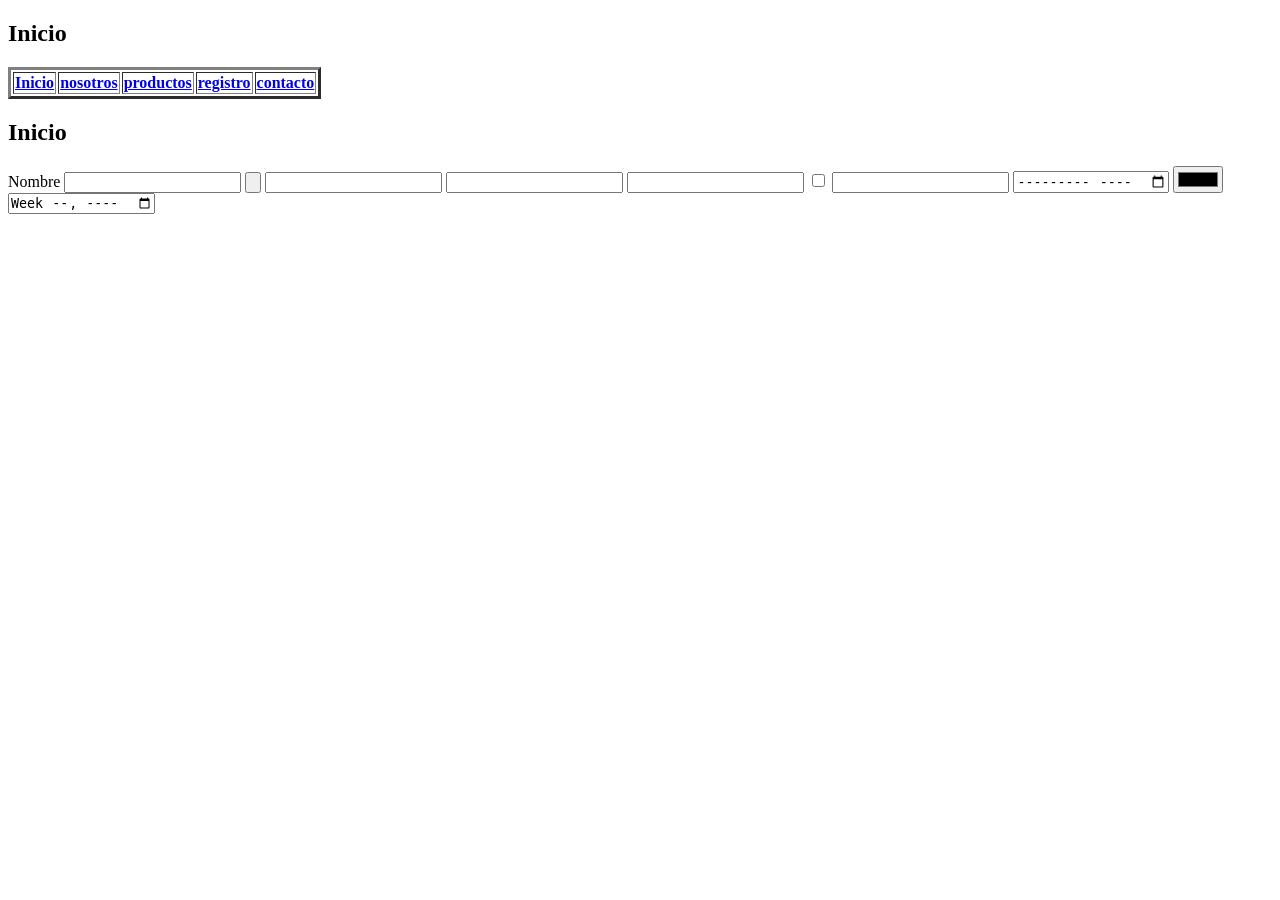
<file: index.html>
<!DOCTYPE html>
<html lang="en">
<head>
    <meta charset="UTF-8">
    <meta name="viewport" content="width=device-width, initial-scale=1.0">
    <title>Inicio</title>
</head>
<body>
  <h2> Inicio</h2> 
  <table border="3">
    <tr>
<th> <a href="index.html">Inicio</a></th>
<th>  <a href="nosotros.html">nosotros</a> </th>
<th> <a href="productos.html">productos</a> </th>
<th> <a href="registro.html">registro</a> </th>
<th> <a href="contacto.html">contacto</a> </th>
    </tr>

</table>
    <h2>Inicio</h2>
        <Label for="">Nombre</Label>
        <input type="text" id ="Nombre">
        <input type="button" value="">
        <input type="datetime" name="" id="">
        <input type="email" name="" id="">
        <input type="password" name="" id="">
        <input type="checkbox" name="" id="">
        <input type="number" name="" id="">
        <input type="month" name="" id="">
        <input type="color" name="" id="">
        <input type="week" name="" id="">
</body>
</html>
</file>
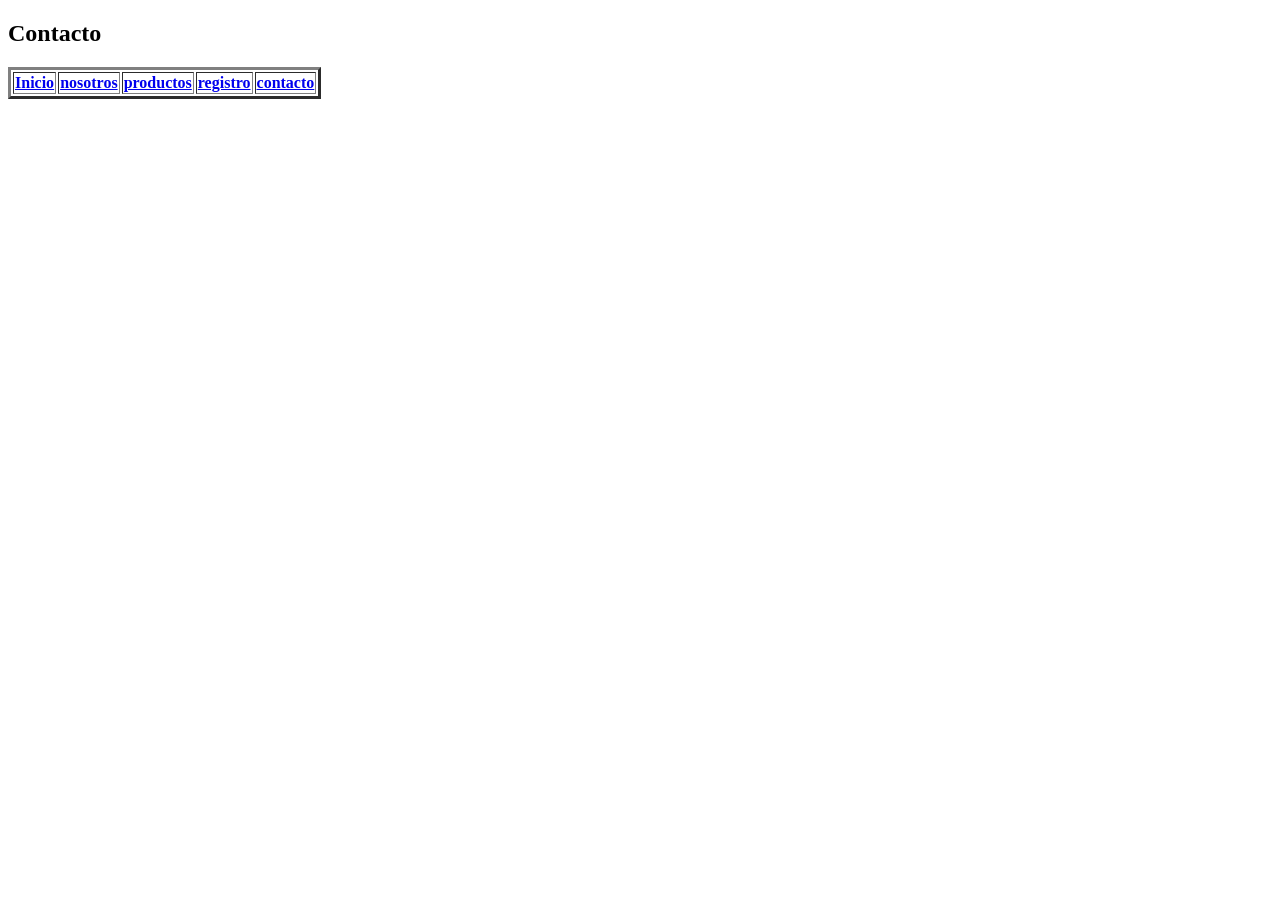
<file: contacto.html>
<!DOCTYPE html>
<html lang="en">
<head>
    <meta charset="UTF-8">
    <meta name="viewport" content="width=>, initial-scale=1.0">
    <title>Contacto</title>
</head>
<body>
    <h2>Contacto</h2>
    <table border="3">
        <tr>
   <th> <a href="index.html">Inicio</a></th>
   <th>  <a href="nosotros.html">nosotros</a> </th>
   <th> <a href="productos.html">productos</a> </th>
   <th> <a href="registro.html">registro</a> </th>
   <th> <a href="contacto.html">contacto</a> </th>
        </tr>
    </table>

</body>
</html>
</file>
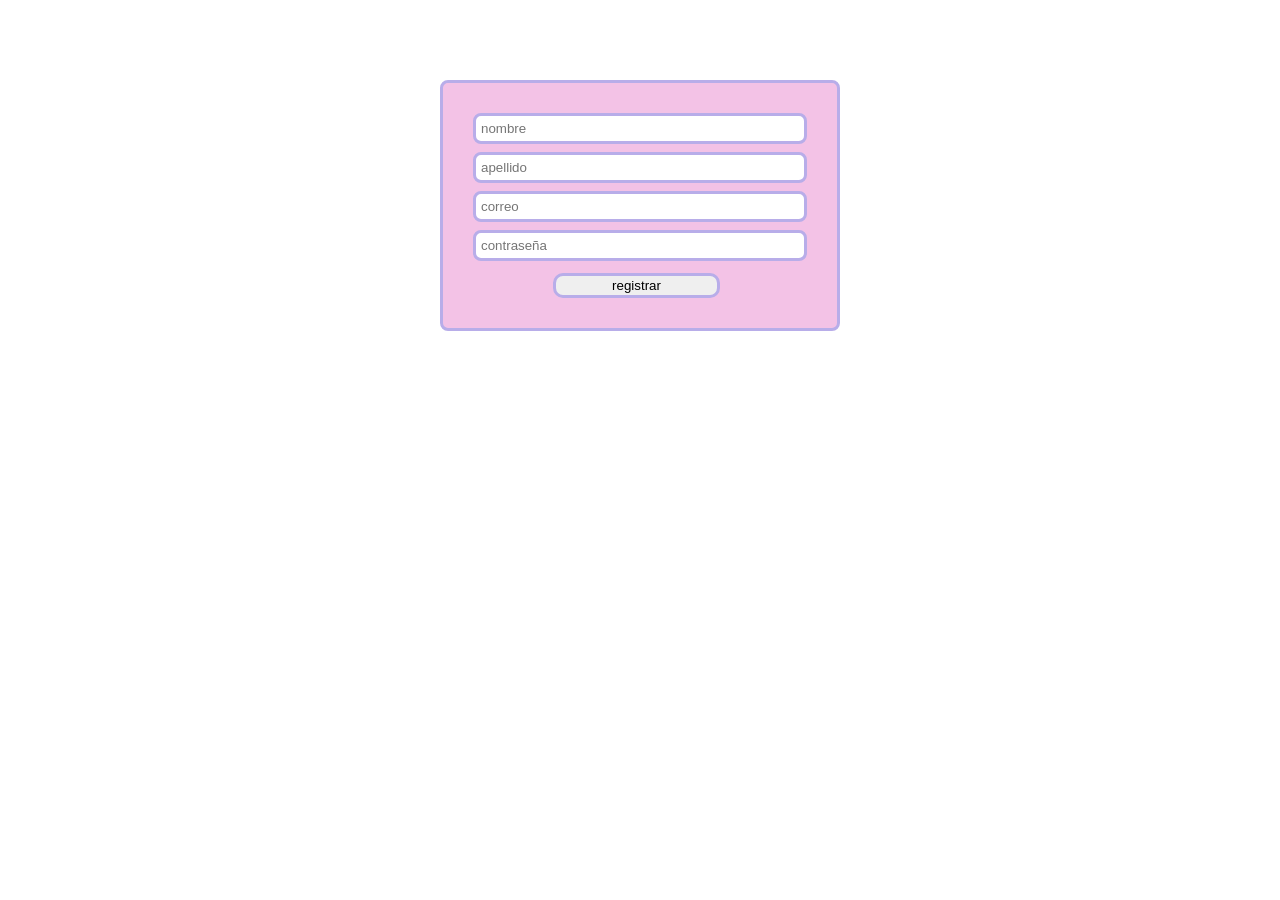
<file: formulario.html>
<!DOCTYPE html>
<html lang="en">
<head>
    <meta charset="UTF-8">
    <meta name="viewport" content="width=device-width, initial-scale=1.0">
    <title>Document</title>

    <link rel="stylesheet" href="./css/style2.css">
</head>
<body>
    <section class="form">

        <input class="control" type="text" name="nombre"id="nombre" placeholder="nombre">
        <input class="control" type="text" name="apellido"id="apellido" placeholder="apellido">
        <input class="control"type="email" name="correo"id="correo" placeholder="correo">
        <input class="control" type="password" name="pass"id="pass" placeholder="contraseña">
        <input class="button" type="submit" value="registrar">

    </section>
</body>
</html>
</file>
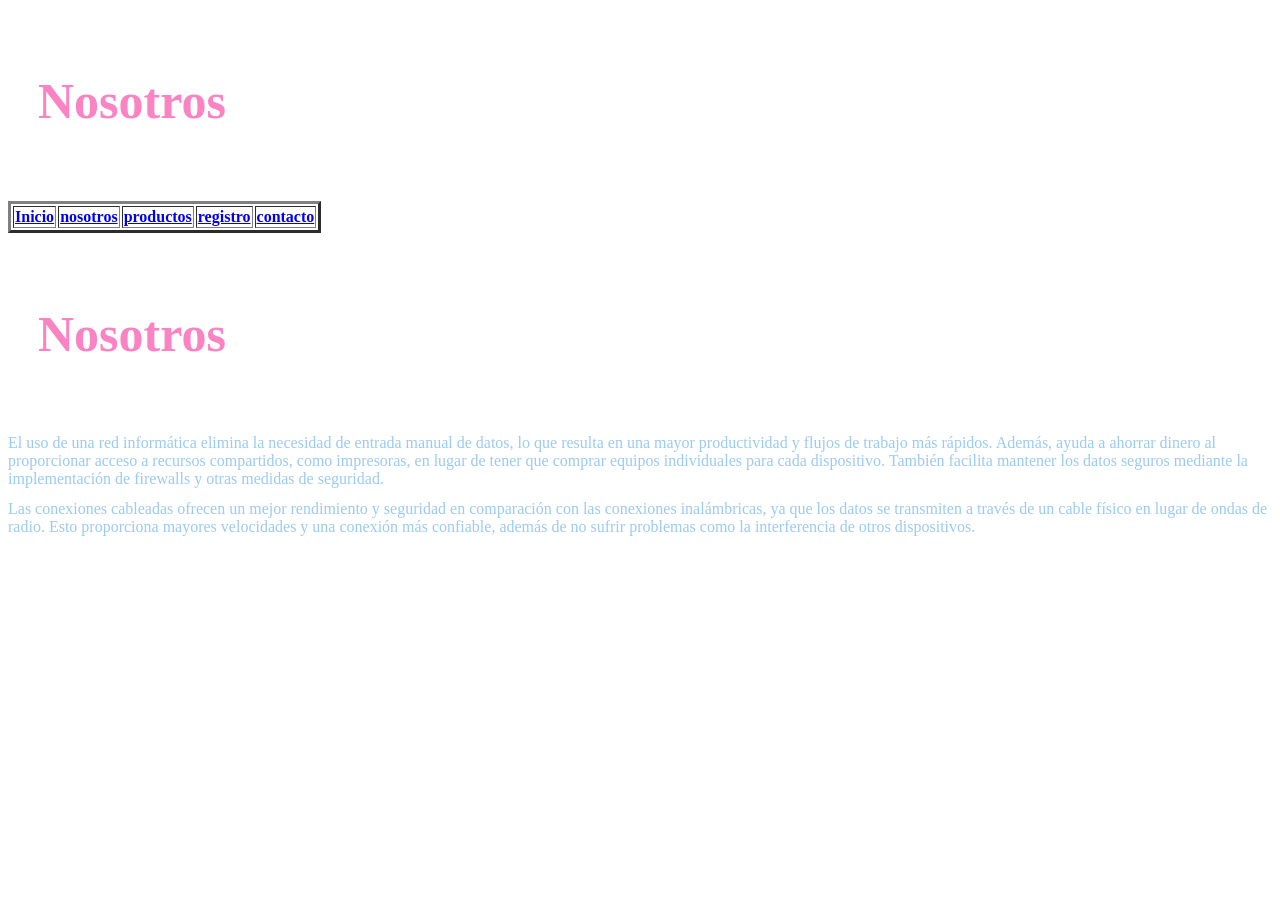
<file: nosotros.html>
<!DOCTYPE html>
<html lang="en">

<head>
    <meta charset="UTF-8">
    <meta name="viewport" content="width=device-width, initial-scale=1.0">
    <title>Nosotros</title>
    <link rel="stylesheet" href="./css/style.css">
</head>

<body>
    <h2> Nosotros</h2>
    <table border="3">
        <tr>
            <th> <a href="index.html">Inicio</a></th>
            <th> <a href="nosotros.html">nosotros</a> </th>
            <th> <a href="productos.html">productos</a> </th>
            <th> <a href="registro.html">registro</a> </th>
            <th> <a href="contacto.html">contacto</a> </th>
        </tr>
    </table>
    <h2> Nosotros</h2>

    <div class="parrafo1">
    <p>El uso de una red informática elimina la necesidad de entrada manual de datos, lo que resulta en una mayor
    productividad y flujos de trabajo más rápidos. Además, ayuda a ahorrar dinero al proporcionar acceso a recursos
    compartidos, como impresoras, en lugar de tener que comprar equipos individuales para cada dispositivo. También
    facilita mantener los datos seguros mediante la implementación de firewalls y otras medidas de seguridad. </p>
</div>

    <div class="parrafo2">
    <p>Las conexiones cableadas ofrecen un mejor rendimiento y seguridad en comparación con las conexiones inalámbricas,
    ya que los datos se transmiten a través de un cable físico en lugar de ondas de radio. Esto proporciona mayores
    velocidades y una conexión más confiable, además de no sufrir problemas como la interferencia de otros
    dispositivos. </p>
</div>

</body>

</html>
</file>
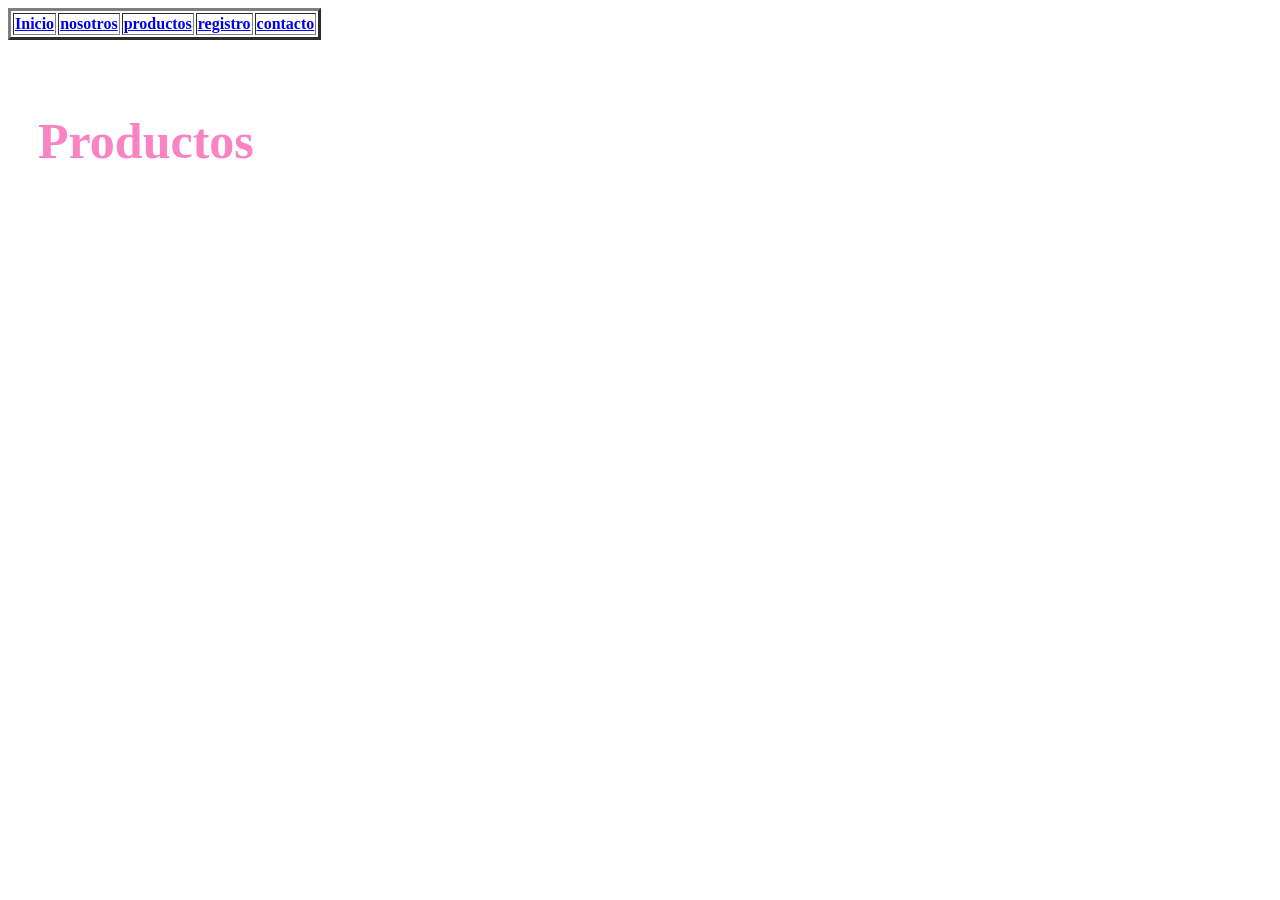
<file: productos.html>
<!DOCTYPE html>
<html lang="en">
<head>
    <meta charset="UTF-8">
    <meta name="viewport" content="width=device-width, initial-scale=1.0">
    <title>Productos</title>
    <link rel="stylesheet" href="./css/style.css">
</head>
<body>
    <table border="3">
        <tr>
   <th> <a href="index.html">Inicio</a></th>
   <th>  <a href="nosotros.html">nosotros</a> </th>
   <th> <a href="productos.html">productos</a> </th>
   <th> <a href="registro.html">registro</a> </th>
   <th> <a href="contacto.html">contacto</a> </th>
        </tr>
    </table>
<h2>Productos</h2>
</body>
</html>
</file>
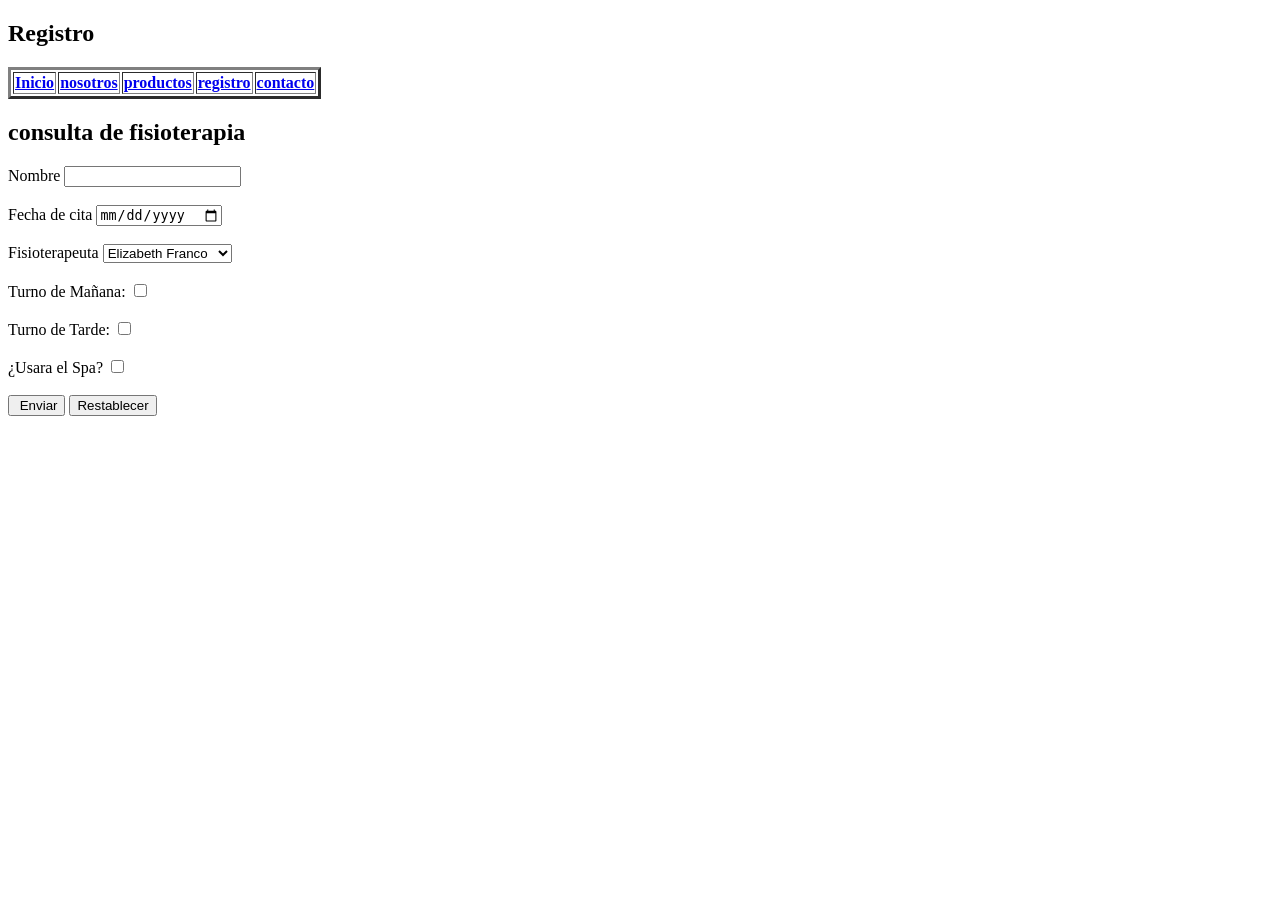
<file: registro.html>
<!DOCTYPE html>
<html lang="en">
<head>
    <meta charset="UTF-8">
    <meta name="viewport" content="width=device-width, initial-scale=1.0">
    <title>Registro</title>
</head>
<body>
    <h2>Registro</h2>
    <table border="3">
        <tr>
   <th> <a href="index.html">Inicio</a></th>
   <th>  <a href="nosotros.html">nosotros</a> </th>
   <th> <a href="productos.html">productos</a> </th>
   <th> <a href="registro.html">registro</a> </th>
   <th> <a href="contacto.html">contacto</a> </th>
        </tr>
    </table>
<h2>consulta de fisioterapia</h2>
    <Label for="">Nombre</Label>
    <input type="text" id ="Nombre">
        <br></br>
    <Label for="">Fecha de cita</Label>
    <input type="date" name="" id="">
        <br></br>
    <Label for="">Fisioterapeuta</Label>
    <select name="" id="">
        <option value="">Elizabeth Franco</option>
        <option value="">angela hernandez</option>

    </select>
        <br></br>
    <label for="">Turno de Mañana:</label>
    <input type="checkbox" name="" id="">
        <br></br>
    <label for="">Turno de Tarde:</label>
    <input type="checkbox" name="" id="">
        <br></br>
    <label for="">¿Usara el Spa?</label>
    <input type="checkbox" name="" id="">
        <br></br>
    <input type="button" value=" Enviar">
    <input type="button" value="Restablecer">
</body>
</html>
</file>
<file: css/style2.css>
*{
    padding: 0;
    margin: 0;
    box-sizing: border-box;
}

.form{
        width: 400px;
        background-color: rgb(243, 194, 230);
        padding: 30px;
        margin: auto;
        margin-top: 80px;
        border-radius: 8px;
        border: 3px solid rgb(184, 173, 233);
}

.control{
     width: 100%;
     padding: 5px;
     margin-bottom: 8px;
     border: 3px solid rgb(184, 173, 233); 
    border-radius: 8px;
}
.button{
    width: 50%;
    padding: 2px;
    border: 3px solid rgb(184, 173, 233);
    border: 3px solid rgb(184, 173, 233);  
    border-radius: 10px;
    margin-top: 4px;
    margin-left: 80px;
}
</file>
<file: css/style.css>
h2{
    color: rgb(250, 131, 196);
    padding: 30px;
    font-size: 50px;
}
p{
    color: rgb(155, 202, 243);
    height: 50px;
}
</file>
